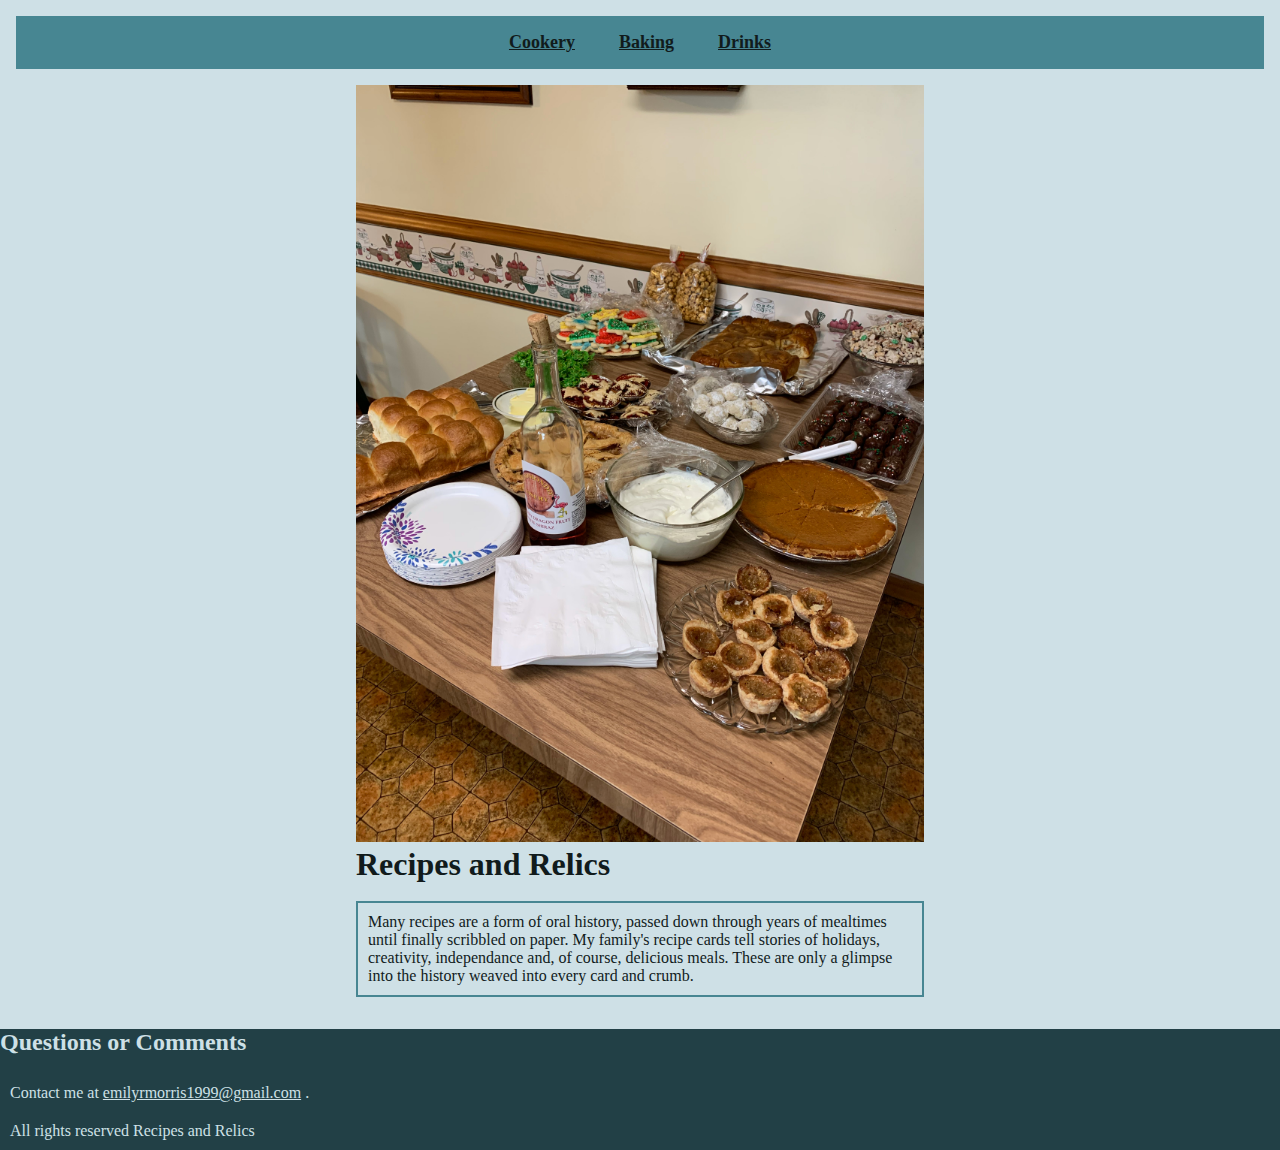
<file: index.html>
<!DOCTYPE html>
<html lang="en">

<head meta name="viewport" content="width=320, initial-scale=0.5"> 
    <meta charset="UTF-8">
    <meta name="viewport" content="width=device-width, initial-scale=1.0">
    <title>Recipes and Relics</title>
    <link rel="stylesheet" href="style.css">
</head>
<body>
    <header>
        <nav>
            <ul class="btn">
                <li class="drops"><a href="cookery.html">Cookery</a></li>
                <li class="drops"><a href="baking.html">Baking</a></li>
                <li class="drops"><a href="drinks.html">Drinks</a></li>
            </ul>
</nav>
</header>
<main class="wrapper-main" and meta name="viewport" content="width=320">
    <div class= "five"><img src="images/IMG_0406.jpg" style="width: 100%;" alt="table of food" srcset=""></div>
    <div class="six"><h1>Recipes and Relics</h1><br></div>
    <div class="seven"><p>Many recipes are a form of oral history, passed down through years of mealtimes until finally scribbled on paper. My family's recipe cards tell stories of holidays, creativity, independance and, of course, delicious meals. These are only a glimpse into the history weaved into every card and crumb.</p></div>
</main>
<footer meta name="viewport" content="width=320, initial-scale=0.5">
    <div><h2>Questions or Comments</h2></div><br>
    <p class= "email">Contact me at 
        <a class="email" href="mailto: emilyrmorris1999@gmail.com" target="_blank">emilyrmorris1999@gmail.com</a>
        .</p>
        <div><p class= "email">All rights reserved Recipes and Relics</p></div>
</footer>
</body>
</html>
</file>
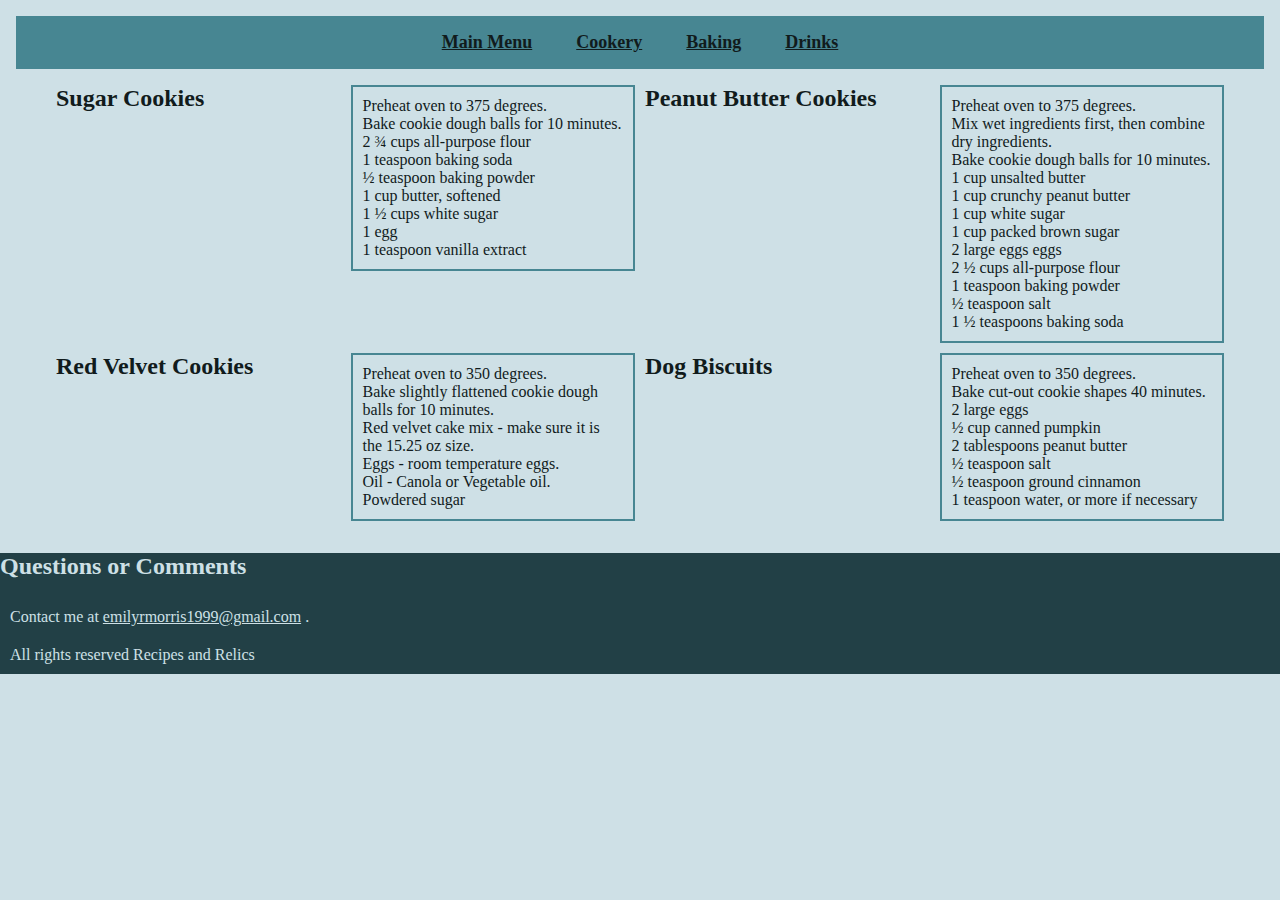
<file: baking.html>
<!DOCTYPE html>
<html lang="en">

<head meta name="viewport" content="width=320, initial-scale=0.5"> 
    <meta charset="UTF-8">
    <meta name="viewport" content="width=device-width, initial-scale=1.0">
    <title>Recipes and Relics</title>
    <link rel="stylesheet" href="style.css">
</head>
<body>
    <header>
        <nav class="main-menu">
            <ul class="btn">
                <li class="drops"><a href="index.html"> Main Menu</a></li>
                <li class="drops"><a href="cookery.html">Cookery</a></li>
                <li class="drops"><a href="baking.html">Baking</a></li>
                <li class="drops"><a href="drinks.html">Drinks</a></li>
            </ul>
</nav>
</header>
<main class="wrapper">
    <div class="one"><h2>Sugar Cookies</h2></div> 
    <div class="three" ><p>
        Preheat oven to 375 degrees. <br>
        Bake cookie dough balls for 10 minutes. <br>
        2 ¾ cups all-purpose flour <br>
        1 teaspoon baking soda <br>
        ½ teaspoon baking powder <br>
        1 cup butter, softened <br>
        1 ½ cups white sugar <br> 
        1 egg <br>
        1 teaspoon vanilla extract</p></div>
    <div class="nine"><h2>Dog Biscuits</h2></div> 
    <div class="eleven"><p>
        Preheat oven to 350 degrees. <br>
        Bake cut-out cookie shapes 40 minutes. <br>
        2 large eggs <br>
        ½ cup canned pumpkin <br>
        2 tablespoons peanut butter <br>
        ½ teaspoon salt <br>
        ½ teaspoon ground cinnamon <br>
        1 teaspoon water, or more if necessary</p></div>
        <div class="eight"><h2>Red Velvet Cookies</h2></div> 
        <div class="ten" ><p>
            Preheat oven to 350 degrees. <br>
            Bake slightly flattened cookie dough balls for 10 minutes. <br>
            Red velvet cake mix - make sure it is the 15.25 oz size.<br>
            Eggs - room temperature eggs.<br>
            Oil - Canola or Vegetable oil.<br>
            Powdered sugar</p></div>
        <div class="two"><h2>Peanut Butter Cookies</h2></div> 
        <div class="four"><p>
            Preheat oven to 375 degrees.<br> 
            Mix wet ingredients first, then combine dry ingredients. <br>
            Bake cookie dough balls for 10 minutes. <br>
            1 cup unsalted butter <br> 
            1 cup crunchy peanut butter <br>
            1 cup white sugar <br>
            1 cup packed brown sugar <br>
            2 large eggs eggs <br>
            2 ½ cups all-purpose flour <br>
            1 teaspoon baking powder <br>
            ½ teaspoon salt <br>
            1 ½ teaspoons baking soda</p></div>
</main>
<footer meta name="viewport" content="width=320, initial-scale=0.5">
    <div><h2>Questions or Comments</h2></div><br>
    <p class= "email">Contact me at 
        <a class="email" href="mailto: emilyrmorris1999@gmail.com" target="_blank">emilyrmorris1999@gmail.com</a>
        .</p>
        <div><p class= "email">All rights reserved Recipes and Relics</p></div>
</footer>
</body>
</html>
</file>
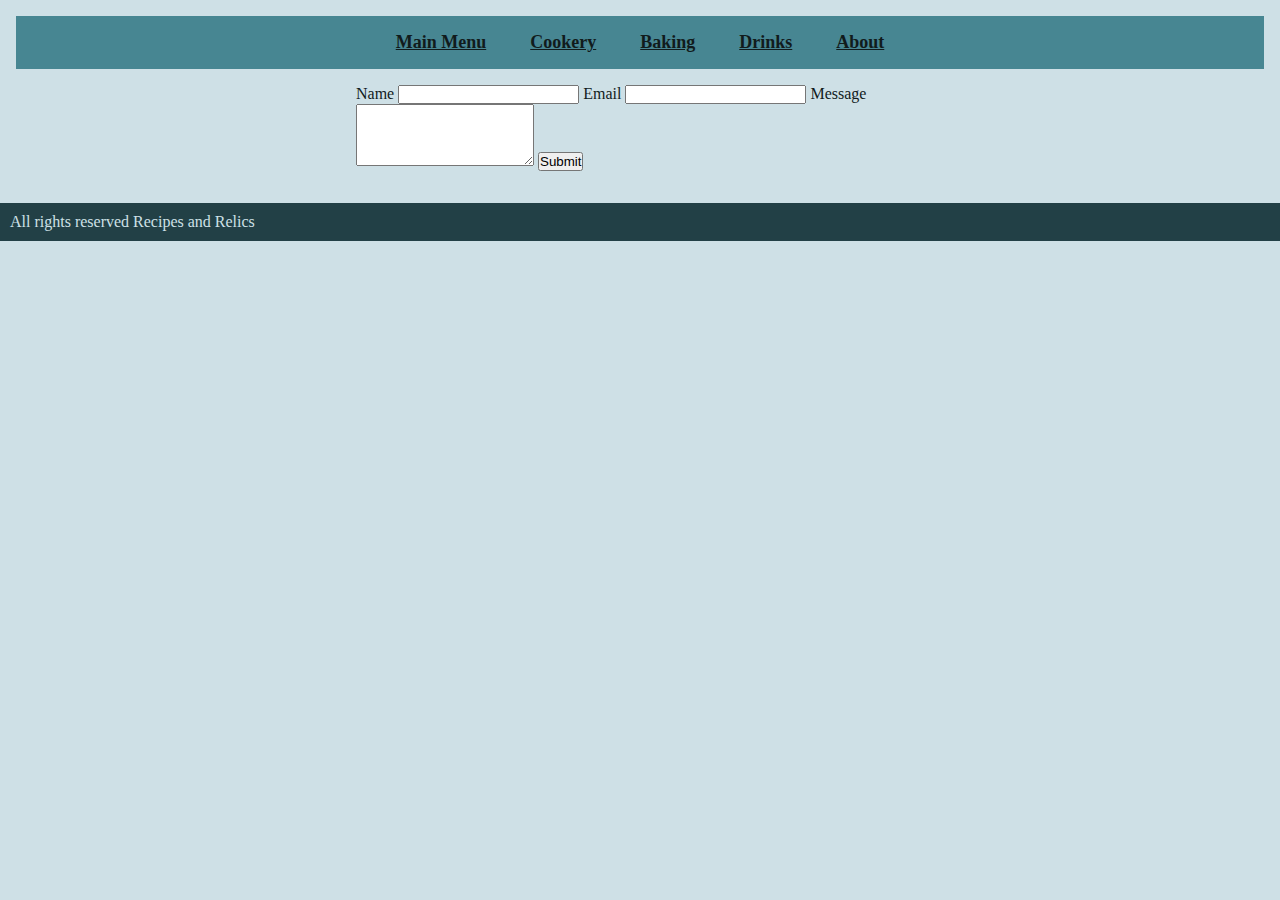
<file: contact.html>
<!DOCTYPE html>

<html lang="en">

<head meta name="viewport" content="width=320, initial-scale=0.5"> 
    <meta charset="UTF-8">
    <meta name="viewport" content="width=device-width, initial-scale=1.0">
    <title>Recipes and Relics</title>
    <link rel="stylesheet" href="style.css">
</head>
<body>
    <header>
        <nav class="main-menu">
            <ul class="btn">
                <li class="drops"><a href="index.html"> Main Menu</a></li>
                <li class="drops"><a href="cookery.html">Cookery</a></li>
                <li class="drops"><a href="baking.html">Baking</a></li>
                <li class="drops"><a href="drinks.html">Drinks</a></li>
                <li class="drops"><a href="contact.html">About</a></li>
            </ul>
</nav>
</header>

<main>
    <form action="https://formspree.io/f/meqnbpbw" method="POST" class="validate"
>
  <label for="name"> Name </label>
    <input id="name" type="text" name="name" class="form-input">

  <label for="email"> Email</label>
   <input id="email" type="email" name="_replyto" class="form-input" required>
   <label for="message">Message</label>
   <textarea id= "message" name="message" class="form-input" rows="4" required></textarea>
   

  <button type="submit">Submit</button>
</form>
</main>

<footer meta name="viewport" content="width=320, initial-scale=0.5">
        <div><p class= "email">All rights reserved Recipes and Relics</p></div>
</footer>
</body>
</html>
</file>
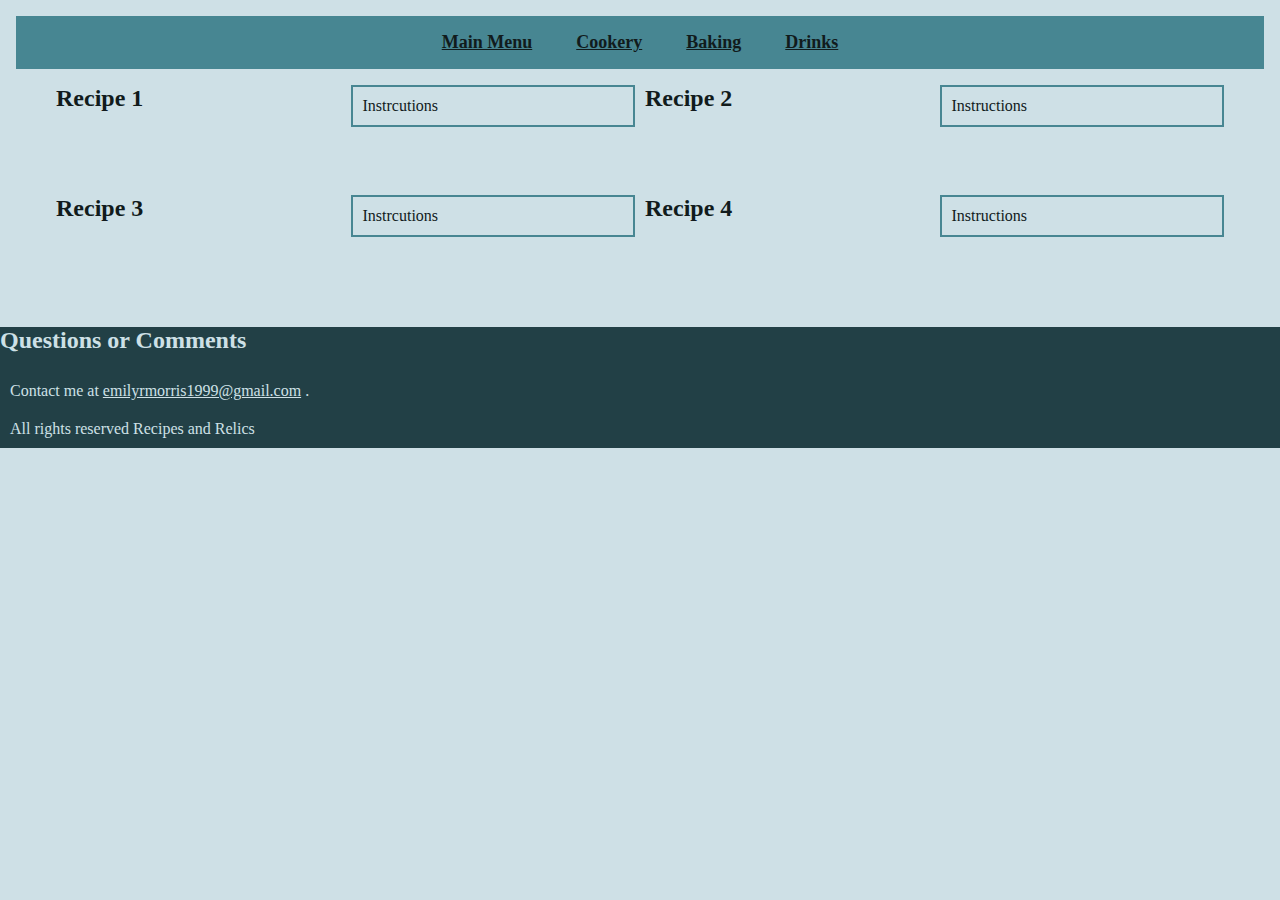
<file: cookery.html>
<!DOCTYPE html>
<html lang="en">

<head meta name="viewport" content="width=320, initial-scale=0.5"> 
    <meta charset="UTF-8">
    <meta name="viewport" content="width=device-width, initial-scale=1.0">
    <title>Recipes and Relics</title>
    <link rel="stylesheet" href="style.css">
</head>
<body>
    <header>
        <nav class="main-menu">
            <ul class="btn">
                <li class="drops"><a href="index.html"> Main Menu</a></li>
                <li class="drops"><a href="cookery.html">Cookery</a></li>
                <li class="drops"><a href="baking.html">Baking</a></li>
                <li class="drops"><a href="drinks.html">Drinks</a></li>
            </ul>
</nav>
</header>
<main class="wrapper">
    <div class="one"><h2>Recipe 1</h2></div> 
    <div class="three"><p class="paragraph">Instrcutions</p></div> 
    <div class="two"><h2>Recipe 2</h2></div> 
    <div class="four"><p>Instructions</p></div>
    <div class="eight"><h2>Recipe 3</h2></div> 
    <div class="ten" ><p>Instrcutions</p></div>
    <div class="nine"><h2>Recipe 4</h2></div> 
    <div class="eleven"><p>Instructions</p></div>
</main>
<footer meta name="viewport" content="width=320, initial-scale=0.5">
    <div><h2>Questions or Comments</h2></div><br>
    <p class= "email">Contact me at 
        <a class="email" href="mailto: emilyrmorris1999@gmail.com" target="_blank">emilyrmorris1999@gmail.com</a>
        .</p>
        <div><p class= "email">All rights reserved Recipes and Relics</p></div>
</footer>
</body>
</html>
</file>
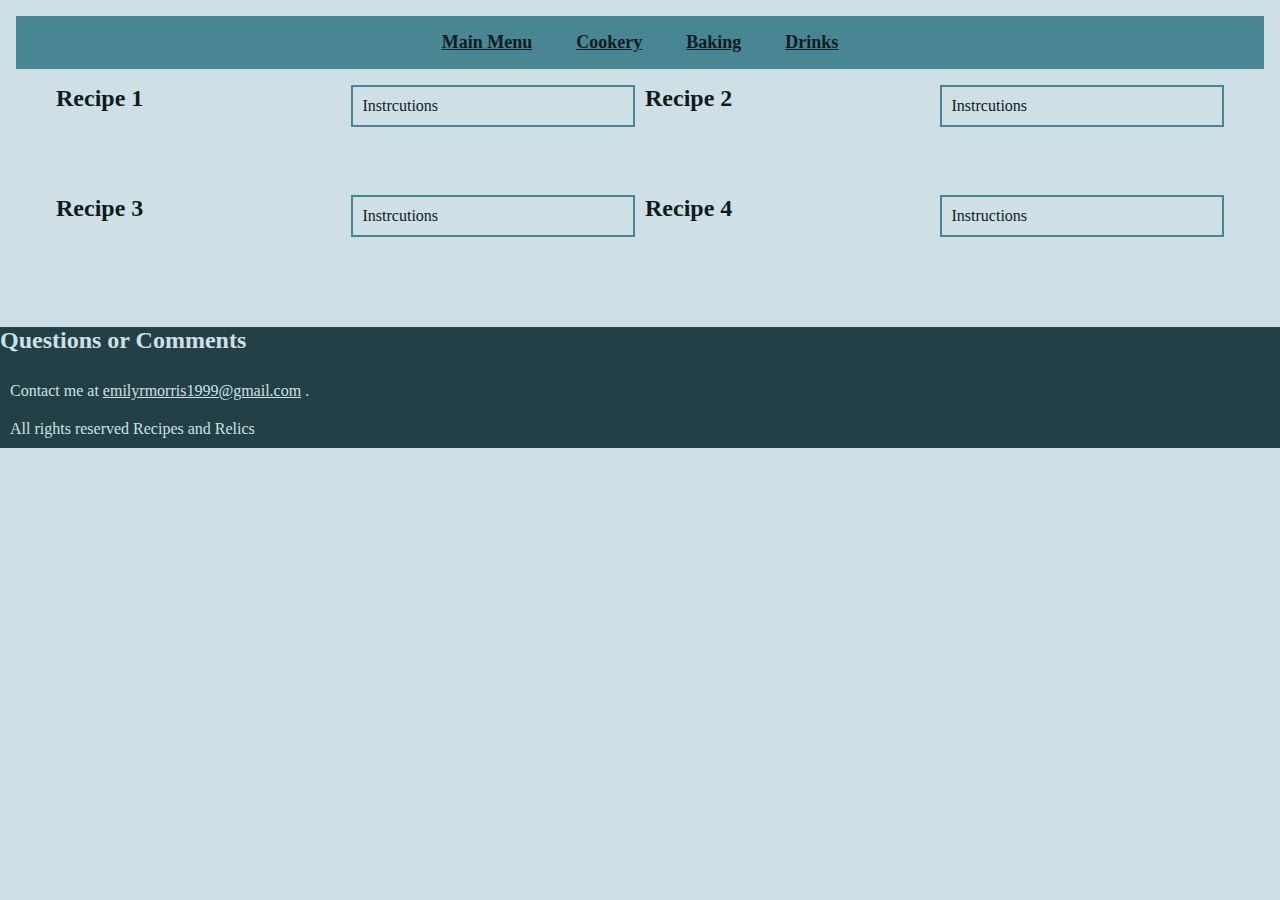
<file: drinks.html>
<!DOCTYPE html>
<html lang="en">

<head meta name="viewport" content="width=320, initial-scale=0.5"> 
    <meta charset="UTF-8">
    <meta name="viewport" content="width=device-width, initial-scale=1.0">
    <title>Recipes and Relics</title>
    <link rel="stylesheet" href="style.css">
</head>
<body>
    <header>
        <nav class="main-menu">
            <ul class="btn">
                <li class="drops"><a href="index.html"> Main Menu</a></li>
                <li class="drops"><a href="cookery.html">Cookery</a></li>
                <li class="drops"><a href="baking.html">Baking</a></li>
                <li class="drops"><a href="drinks.html">Drinks</a></li>
            </ul>
</nav>
</header>
<main class="wrapper">
    <div class="one"><h2>Recipe 1</h2></div> 
    <div class="three" ><p>Instrcutions</p></div>
    <div class="two"><h2>Recipe 2</h2></div> 
    <div class="four"><p> Instrcutions</p></div>
    <div class="eight"><h2>Recipe 3</h2></div> 
    <div class="ten" ><p>Instrcutions</p></div>
    <div class="nine"><h2>Recipe 4</h2></div> 
    <div class="eleven"><p>Instructions</p></div>
</main>
<footer meta name="viewport" content="width=320, initial-scale=0.5">
    <div><h2>Questions or Comments</h2></div><br>
    <p class= "email">Contact me at 
        <a class="email" href="mailto: emilyrmorris1999@gmail.com" target="_blank">emilyrmorris1999@gmail.com</a>
        .</p>
        <div><p class= "email">All rights reserved Recipes and Relics</p></div>
</footer>
</body>
</html>
</file>
<file: style.css>
* {box-sizing: border-box;
    padding: 0;
    margin: 0;}
 body{
        background-color: rgb(206, 224, 230);
        color: rgb(17, 27, 28);
        font-family: Georgia, 'Times New Roman', Times, serif;}
        
a{color: rgb(17, 27, 28);
  font-family: Georgia, 'Times New Roman', Times, serif;
  font-weight: bolder}

.email {
  color: rgb(206, 224, 230);
  font-family: Georgia, 'Times New Roman', Times, serif;
  font-weight: normal;
  border-style: none;
}

@media (max-width:600px) {

.five{
  display: inline-block;
  width: 50%;
  height: 100%;
  vertical-align: top;

}

.six {
  display: inline-block;
  width: 50%;
  height: 50%;
  vertical-align: top;
}

.seven {
  display: inline-block;
  width: 50%;
  height: 50%;
  vertical-align: top;
}}

@media (min-width:599px) {

.five {
  display: inline-block;
  width: 100%;
  height: 33%;
  vertical-align: top
}
.six  
{display: inline-block;
  width: 100%;
  height: 33%;
  vertical-align: top}

.seven  
{display: inline-block;
  width: 100%;
  height: 33%;
  vertical-align: top}}

p{
  border-style: outset; 
  padding: 10px;
  border: 2px solid rgb(71, 134, 146)
}

header 
    {padding: 1rem .5rem;
    margin: 1rem 1rem 0 1rem;
    background-color: rgb(71, 134, 146);
  }

  @-o-viewport {
    width: 320px;
    zoom: 0.5;
  }

main
    {padding: 1rem 1rem 2rem;
    display: flexbox;
    max-width: 600px;
    margin: 0 auto;
    }

footer{
    background-color: rgb(34, 64, 70);
    color: rgb(206, 224, 230);
    bottom: 0;
    left: 0;
    width: 100%;}
    
nav
    {text-align: center;}
nav li 
      {  display: inline-block;
        font-size: 20px;
        padding: 20px;}

@media (min-width:599px) { 
  .btn {
  list-style-type: none;
  margin: 0;
      }
.drops {
  display: inline;
  width: 2in;
  font-size: large;
  padding-top: .6in;
  }}

.wrapper {
    display: grid;
    grid-template-columns: repeat(4, 1fr);
    grid-auto-rows: minmax(100px, auto);
    max-width: 1200px;
    gap: 10px

  }
  .one {
    grid-column: 1;
    grid-row: 1;
  }
  .two {
    grid-column: 3;
    grid-row: 1;
   
  }
  .three {
    grid-column: 2;
    grid-row: 1;  
  }
  .four {
    grid-column: 4;
    grid-row: 1; 
  }

  .eight {
    grid-column: 1;
    grid-row: 2;
    justify-content: center;}

  .nine {
    grid-column: 3;
    grid-row: 2;
    justify-content: center;
    }

  .ten {
    grid-column: 2;
    grid-row: 2;
    justify-content: center;
  }
  .eleven {
    grid-column: 4;
    grid-row: 2;
    justify-content: center;
  }
 
@media (min-width:599px) {
  .wrapper {
  display: grid;
  grid-template-columns: repeat(4, 1fr);
  grid-auto-rows: minmax(100px, auto);
  max-width: 1200px;
  gap: 10px}
  .one {
    grid-column: 1;
    grid-row: 1;
  }
  .two {
    grid-column: 3;
    grid-row: 1;
   
  }
  .three {
    grid-column: 2;
    grid-row: 1;  
  }
  .four {
    grid-column: 4;
    grid-row: 1; 
  }
  .eight {
    grid-column: 1;
    grid-row: 2;
    justify-content: center;}

  .nine {
    grid-column: 3;
    grid-row: 2;
    justify-content: center;
    }

  .ten {
    grid-column: 2;
    grid-row: 2;
    justify-content: center;
  }
  .eleven {
    grid-column: 4;
    grid-row: 2;
    justify-content: center;
  }}

@media only screen and (max-width: 600px) {
  .wrapper
  {display: grid;
  grid-template-columns: repeat(1, 1fr)}

  .one {
    grid-column: 1;
    grid-row: 1;
  }
  .two {
    grid-column: 1;
    grid-row: 3;
   
  }
  .three {
    grid-column: 1;
    grid-row: 2;  
  }
  .four {
    grid-column: 1;
    grid-row: 4; 
  }
  .eight {
    grid-column: 1;
    grid-row: 5;
    justify-content: center;}

  .nine {
    grid-column: 1;
    grid-row: 7;
    justify-content: center;
    }

  .ten {
    grid-column: 1;
    grid-row: 6;
    justify-content: center;
  }
  .eleven {
    grid-column: 1;
    grid-row: 8;
    justify-content: center;
  }
}
</file>
